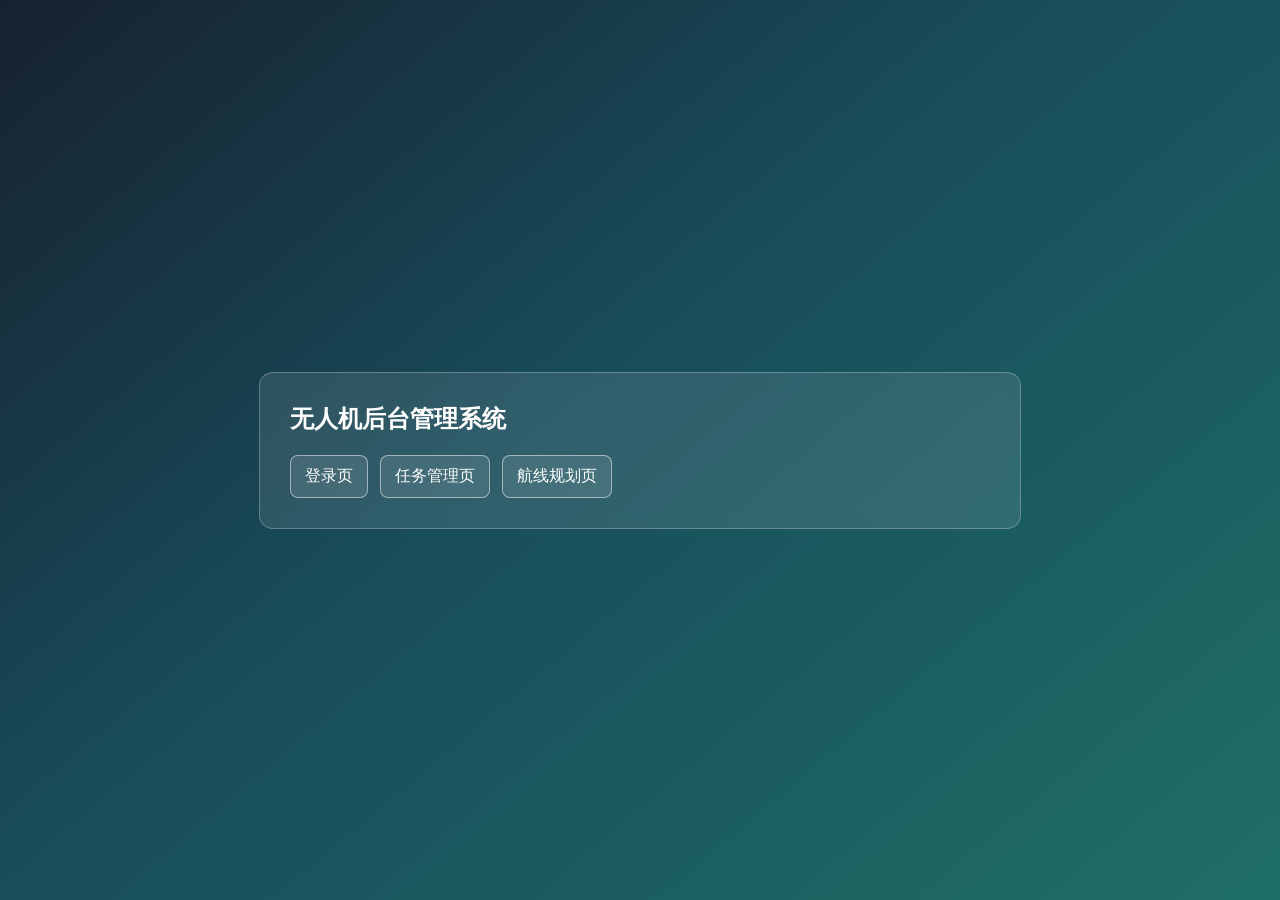
<file: website/index/index.html>
<!DOCTYPE html>
<html lang="zh-CN">
<head>
	<meta charset="UTF-8">
	<meta name="viewport" content="width=device-width, initial-scale=1.0">
	<title>首页 - 无人机系统</title>
	<style>
		body {
			margin: 0;
			min-height: 100vh;
			display: grid;
			place-items: center;
			font-family: "Microsoft YaHei", "PingFang SC", sans-serif;
			background: linear-gradient(140deg, #17212f, #184d5b 45%, #1f6f66);
			color: #fff;
		}

		.panel {
			width: min(90vw, 700px);
			border-radius: 14px;
			padding: 30px;
			background: rgba(255, 255, 255, 0.1);
			border: 1px solid rgba(255, 255, 255, 0.25);
			backdrop-filter: blur(8px);
		}

		h1 {
			margin-top: 0;
			margin-bottom: 20px;
		}

		.links {
			display: flex;
			flex-wrap: wrap;
			gap: 12px;
		}

		a {
			color: #fff;
			text-decoration: none;
			padding: 10px 14px;
			border-radius: 8px;
			border: 1px solid rgba(255, 255, 255, 0.5);
			background: rgba(255, 255, 255, 0.1);
		}

		a:hover {
			background: rgba(255, 255, 255, 0.2);
		}
	</style>
</head>
<body>
	<section class="panel">
		<h1>无人机后台管理系统</h1>
		<div class="links">
			<a href="../login/login.html">登录页</a>
			<a href="../task-center/index.html">任务管理页</a>
			<a href="../route-plan/index.html">航线规划页</a>
		</div>
	</section>
</body>
</html>
</file>
